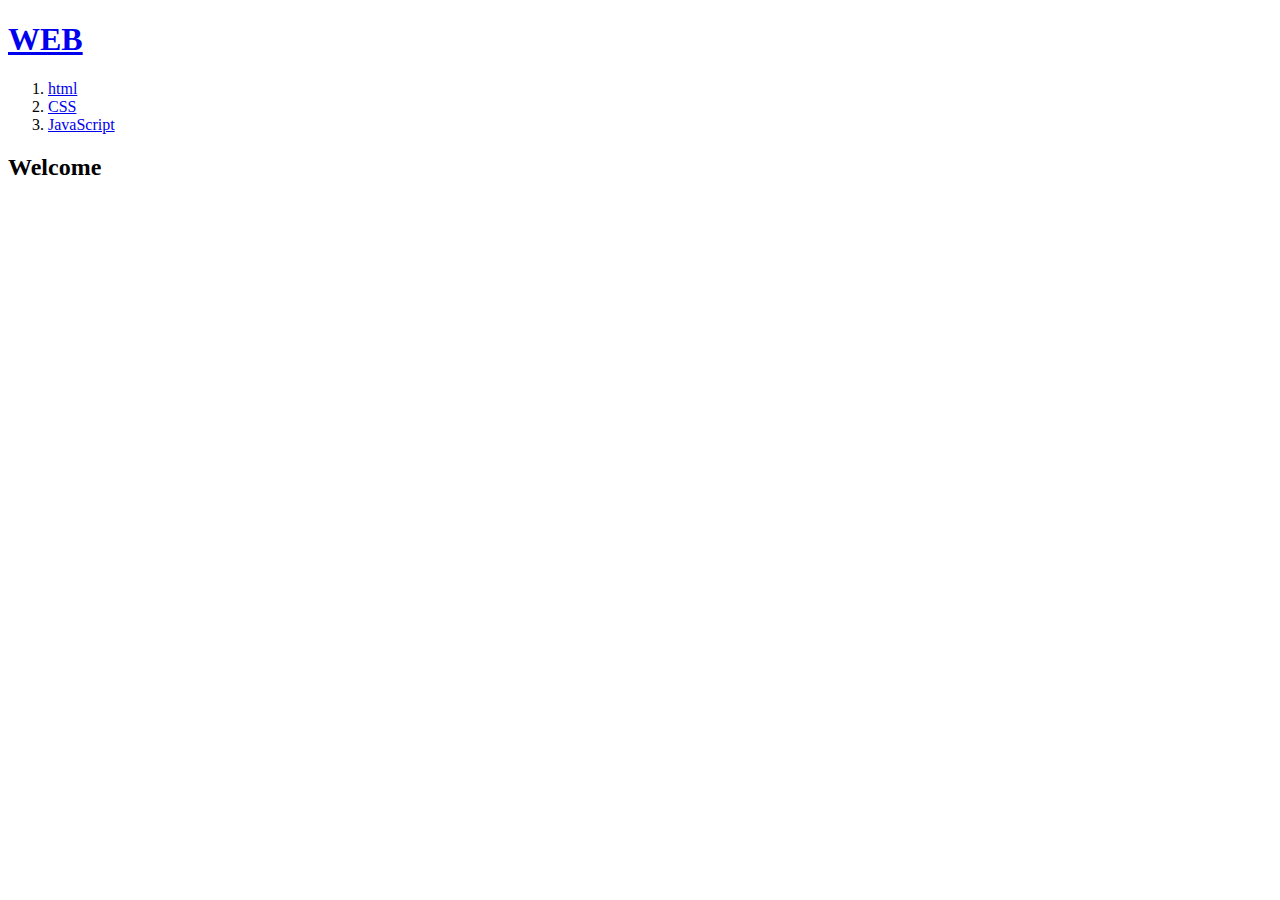
<file: index.html>
<!doctype html>
<html>
  <head>
    <title>Web1-Welcome</title>
    <meta charset ="utf-8">
  </head>
  <body>
    <h1><a href="index.html">WEB</a></h1>
    <ol>
      <li><a href="1.html">html</a></li>
      <li><a href="2.html">CSS</a></li>
      <li><a href="3.html">JavaScript</a></li>
    </ol>
    <h2>Welcome</h2>

  </body>
</html>
</file>
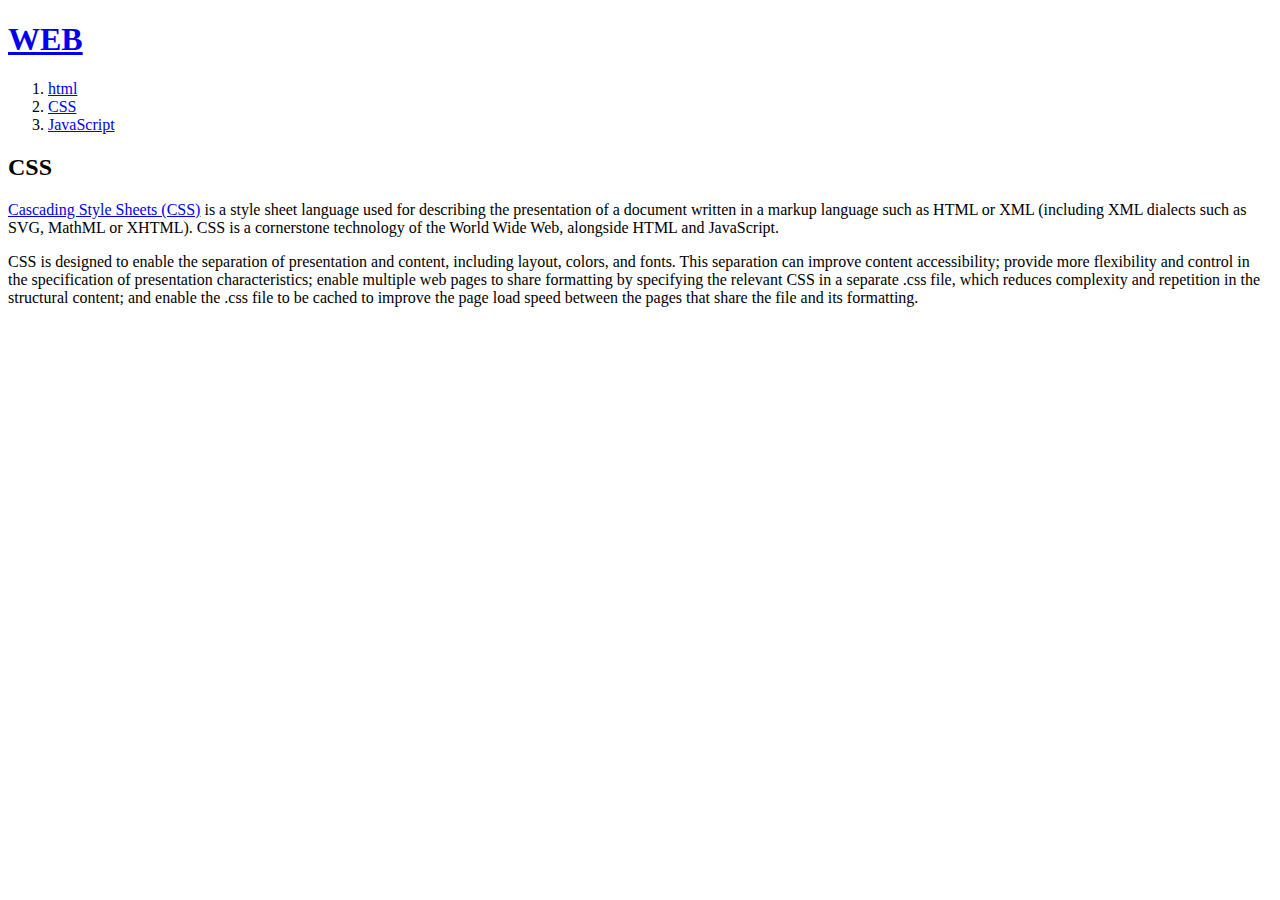
<file: 2.html>
<!doctype html>
<html>
  <head>
    <title>Web1-CSS</title>
    <meta charset ="utf-8">
  </head>
  <body>
    <h1><a href="index.html">WEB</a></h1>
    <ol>
      <li><a href="1.html">html</a></li>
      <li><a href="2.html">CSS</a></li>
      <li><a href="3.html">JavaScript</a></li>
    </ol>
    <h2>CSS</h2>
    <p>
      <a href="https://www.w3.org/Style/CSS/specs.en.html" title="CSS specification" target="_blank">Cascading Style Sheets (CSS)</a> is a style sheet language used for describing the presentation of a document written in a markup language such as HTML or XML (including XML dialects such as SVG, MathML or XHTML). CSS is a cornerstone technology of the World Wide Web, alongside HTML and JavaScript.
    </p>
    <p>
      CSS is designed to enable the separation of presentation and content, including layout, colors, and fonts. This separation can improve content accessibility; provide more flexibility and control in the specification of presentation characteristics; enable multiple web pages to share formatting by specifying the relevant CSS in a separate .css file, which reduces complexity and repetition in the structural content; and enable the .css file to be cached to improve the page load speed between the pages that share the file and its formatting.
    </p>
  </body>
</html>
</file>
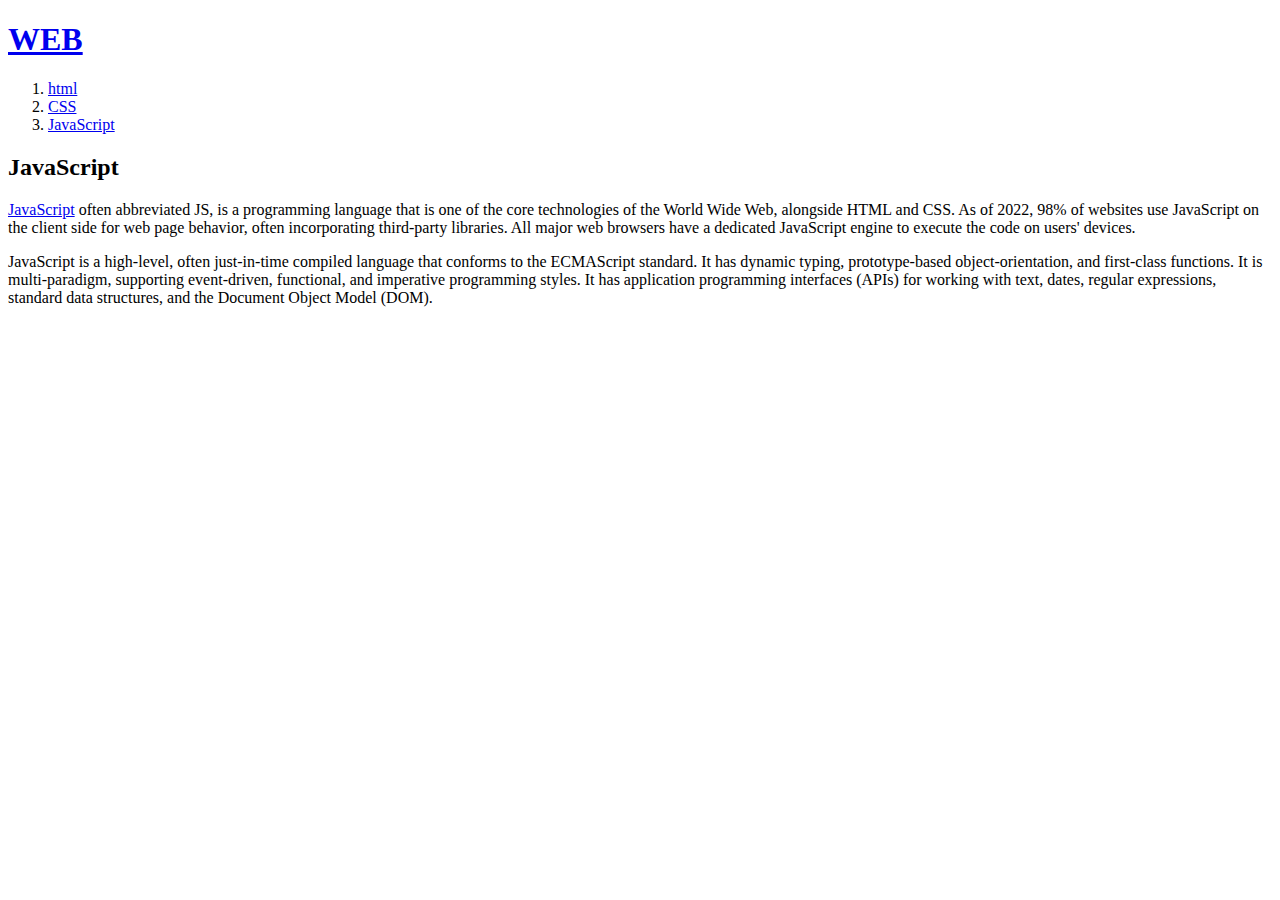
<file: 3.html>
<!doctype html>
<html>
  <head>
    <title>Web1-JavaScript</title>
    <meta charset ="utf-8">
  </head>
  <body>
    <h1><a href="index.html">WEB</a></h1>
    <ol>
      <li><a href="1.html">html</a></li>
      <li><a href="2.html">CSS</a></li>
      <li><a href="3.html">JavaScript</a></li>
    </ol>
    <h2>JavaScript</h2>
    <p>
      <a href="https://en.wikipedia.org/wiki/JavaScript" title="JavaScript specification" target="_blank">JavaScript</a> often abbreviated JS, is a programming language that is one of the core technologies of the World Wide Web, alongside HTML and CSS. As of 2022, 98% of websites use JavaScript on the client side for web page behavior, often incorporating third-party libraries. All major web browsers have a dedicated JavaScript engine to execute the code on users' devices.
    </p>
    <p>
      JavaScript is a high-level, often just-in-time compiled language that conforms to the ECMAScript standard. It has dynamic typing, prototype-based object-orientation, and first-class functions. It is multi-paradigm, supporting event-driven, functional, and imperative programming styles. It has application programming interfaces (APIs) for working with text, dates, regular expressions, standard data structures, and the Document Object Model (DOM).
    </p>
  </body>
</html>
</file>
